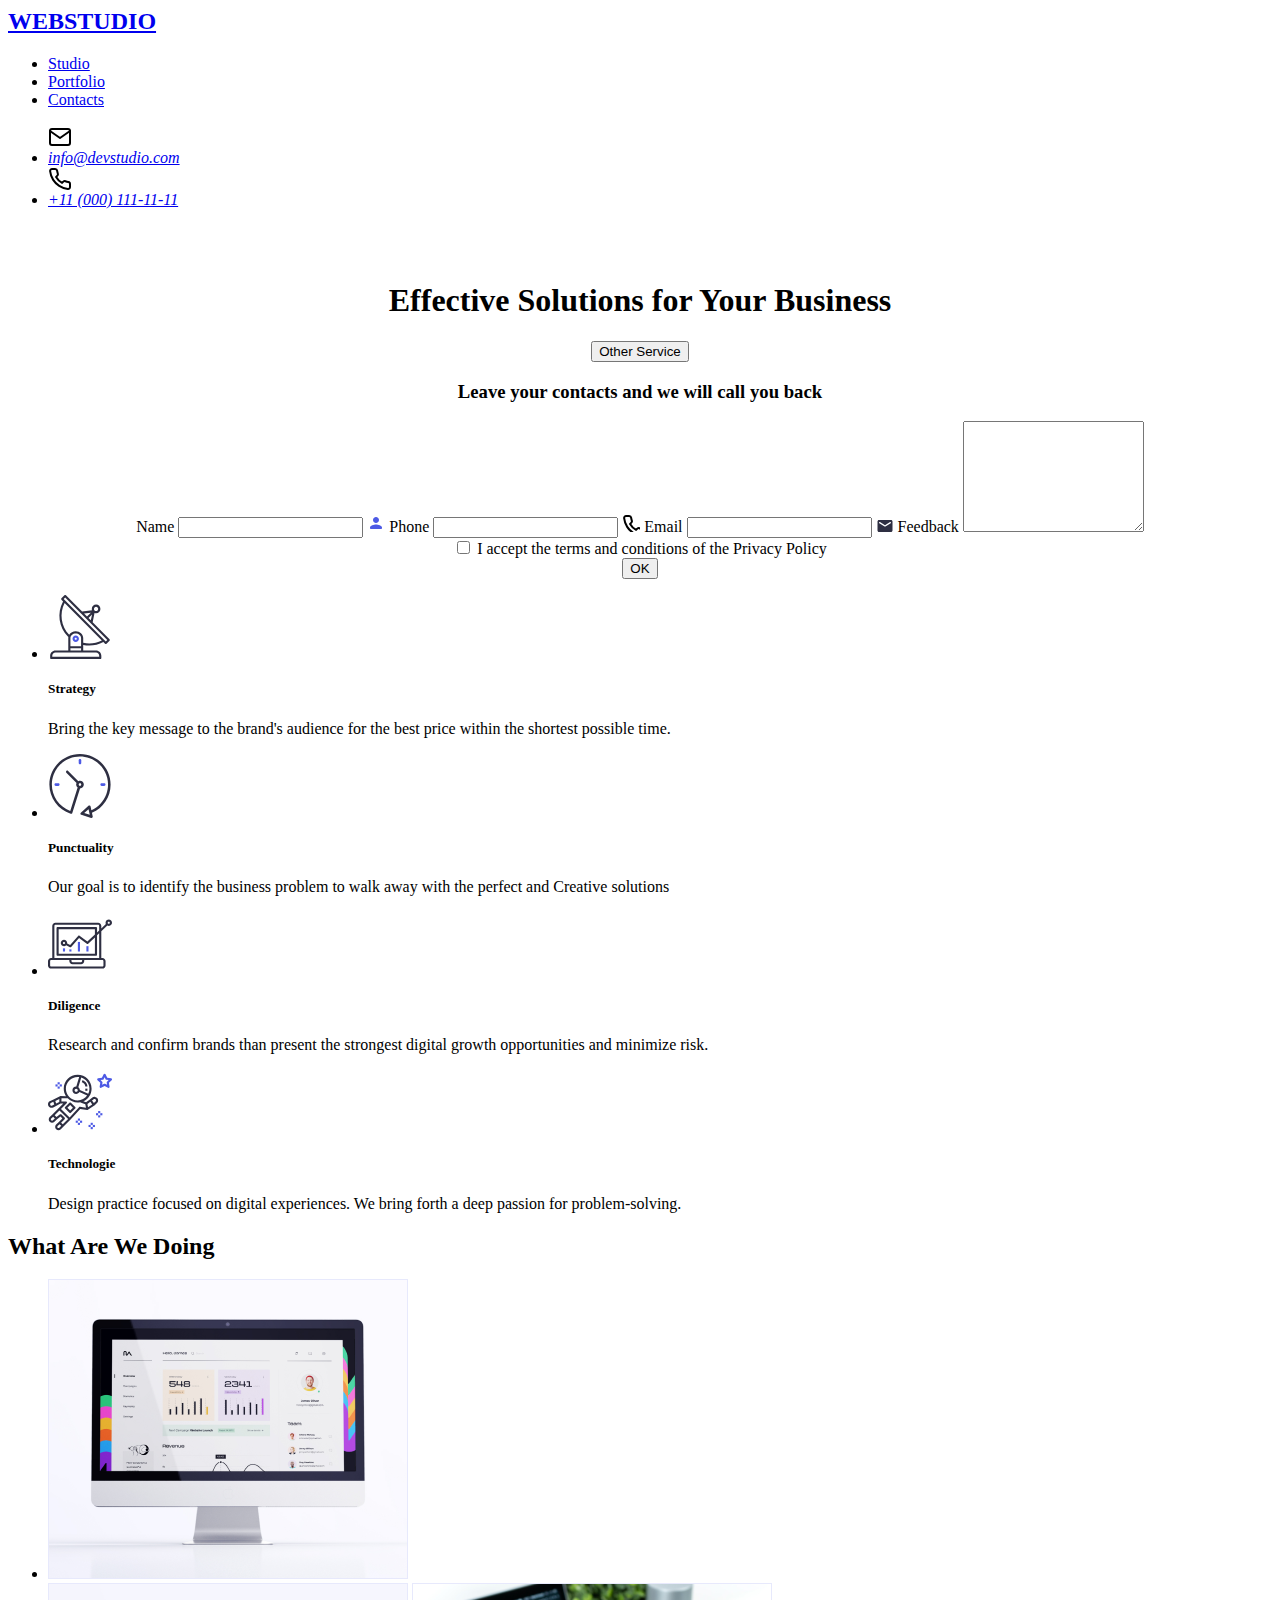
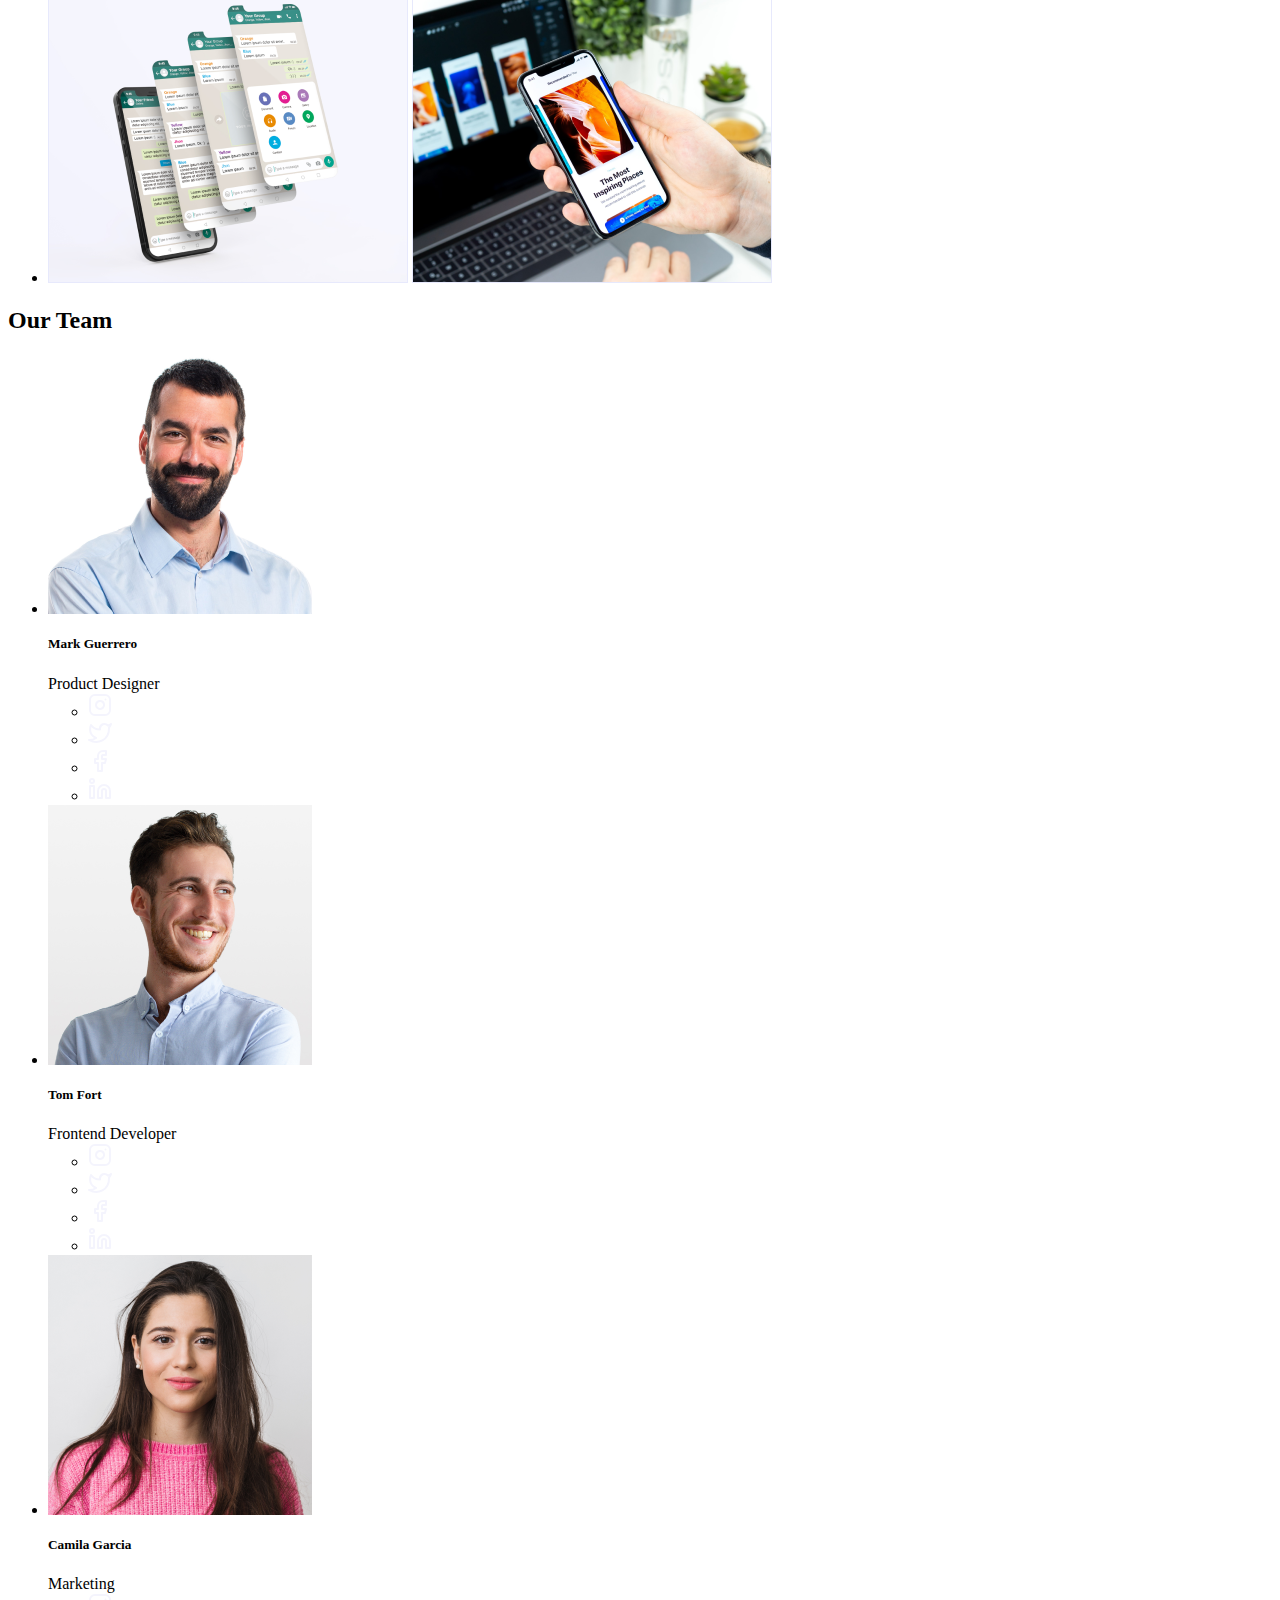
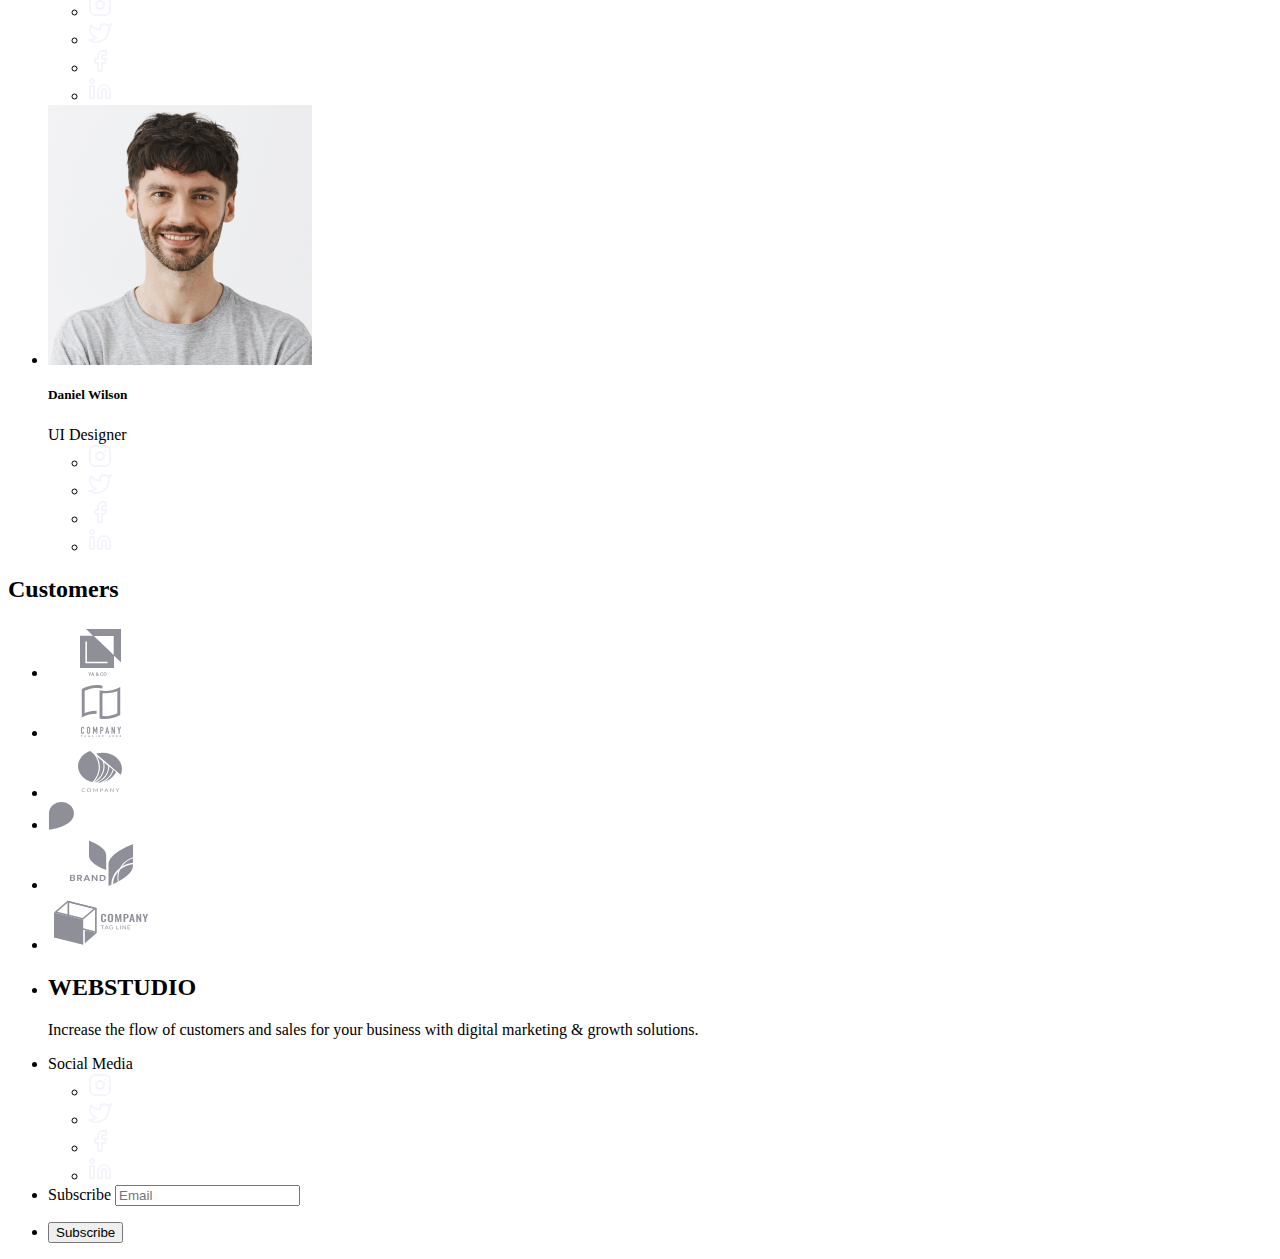
<file: index.html>
<html lang="en">

<head>
  <meta charset="UTF-8">
  <meta name="viewport" content="width=device-width, initial-scale=1.0">


  <title>Go IT Project</title>

  <link rel="stylesheet" href="http://127.0.0.1:5500/style.css?_cacheOverride=1702286251422">
  <link rel="stylesheet"
    href="https://cdnjs.cloudflare.com/ajax/libs/modern-normalize/2.0.0/modern-normalize.css?_cacheOverride=1702286251423"
    integrity="sha512-gA2Bvu0/hw4oj0Lp8ZHjK+o3S4BE5m8d/wNVy6ktKLhHKPpWLQwv9ixzuWirWOakoJqlBdePq2NhoCaUOQ5npQ=="
    crossorigin="anonymous" referrerpolicy="no-referrer">
</head>

<body>

  <!--Nav Logo-->
  <header>
    <div class="contaner">
      <nav>
        <a href="/goit-markup-hw-01">
          <h2 class="title"><span class="headerLogoText">WEB</span>STUDIO</h2>
        </a>
        

        <!--Nav Bar-->

        <ul class="nav-list">
          <li><a class="nav-item" href="index.html">Studio</a></li>
          <li><a class="nav-item" href="portfolio.html">Portfolio</a></li>
          <li><a class="nav-item" href="contacts.html">Contacts</a></li>
        </ul>

        <!-- Link to email address  -->

        <address class="address">
          <ul class="itemaddress">
            <img class="navmail" src="./Image/mail.svg" alt="mail">
            <li class="navemailcontent"><a href="mailto:info@devstudio.com">info@devstudio.com</a></li>
            <img class="navphone" src="./Image/phone.svg" alt="phone">
            <li class="navcellnumber"><a href="tel:+110001111111">+11 (000) 111-11-11</a></li>
          </ul>
        </address>
      </nav>
    </div>
  </header>

  <!--hero-Section 1-->
  <main>
    <section id="hero">
      <div class="contaner">

        <br>
        <br>
        <center>
          <h1>Effective Solutions for Your Business</h1>
          <a><button onclick="openpopup()" class= "service-button">Other Service</button></a>
          <div class="popup" id="popup">

           
         

            <h3 class="popuph3"><b>Leave your contacts and we will call you back</b></h3>

              <form action="" class="pop_up" autocomplete="on" novalidate>

                <label class="">
                  <span class="popuptitle">Name</span>
                   <input 
                     type="text" 
                     class="inputpopup" 
                     name="name" 
                     required="autofocus" 
                    />
                     <svg class="popupicon" width="18" height="18">
                      <use href="./Image/person-black-18dp 1.svg"></use>
                     </svg>    
                </label>

                <label class="">
                  <span class="popuptitle">Phone </span>
                   <input 
                     type="tel" 
                     class="inputpopup" 
                     name="phone" 
                    />
                     <svg class="popupicon" width="18" height="18">
                      <use href="./Image/phone.svg"></use>
                     </svg>    
                </label>

                <label class="">
                  <span class="popuptitle">Email</span>
                   <input 
                     type="email" 
                     class="inputpopup" 
                     name="email" 
                    />
                     <svg class="popupicon" width="18" height="18">
                      <use href="./Image/email-black-18dp 1.svg"></use>
                     </svg>    
                </label>

                <label class="">
                  <span class="popuptitle">Feedback</span>
                   <textarea
                     class="inputpopuptextbox"
                     type="text"
                     name="feedback" 
                     rows="7"
                     placeholder="Text Input">
                   </textarea>  
                </label>

                <div class="terms">
                  <input type="checkbox" name="Terms" value="terms">
                  <label class="form-label" for="terms">I accept the terms and conditions of the <span id="linkterms">Privacy Policy</span></label>
                </div>

              <button class="popupok" type="OK" onclick="closepopup()">OK</button>
            </form>
          </div>
          <script>
          function openpopup(){
            popup.classList.add("open-popup");}  
          function closepopup(){
            popup.classList.remove("open-popup");} 
            let popup = document.getElementById("popup")
          </script>
        </center>
       
      </div>
    </section>

    <!--Section 2 Feature-->
    <section class="sectioncontainer">
      <ul class="sectionTwoUL">

        <li class="sectionTwoList" alt="link">
          <div class="background"><img src="./Image/antenna 1 (1).svg" class="feature-img" alt="antenna"></div>
          <h5 class="fwords">Strategy</h5>
          <p class="feature-text">Bring the key message to the brand's audience for the best price within the shortest
            possible time.</p>
        </li>

        <li class="sectionTwoList" alt="link">
          <div class="background"><img src="./Image/clock 1 (1).svg" class="feature-img" alt="clock"></div>
          <h5 class="fwords">Punctuality</h5>
          <p class="feature-text"> Our goal is to identify the business problem to walk away with the perfect and
            Creative solutions</p>
        </li>

        <li class="sectionTwoList" alt="link">
          <div class="background"> <img src="./Image/diagram 1 (2).svg" class="feature-img" alt="diagram"></div>
          <h5 class="fwords">Diligence</h5>
          <p class="feature-text"> Research and confirm brands than present the strongest digital growth opportunities
            and minimize risk.</p>
        </li>


        <li class="sectionTwoList" alt="link">
          <div class="background"> <img src="./Image/astronaut 1 (2).svg" class="feature-img" alt="astronaut"></div>
          <h5 class="fwords">Technologie</h5>
          <p class="feature-text"> Design practice focused on digital experiences. We bring forth a deep passion for
            problem-solving.</p>
        </li>

      </ul>
    </section>
  

    <!--Sector 3 Pictures-->
    <section class="sectioncontaine3">
      <h2>What Are We Doing</h2>
      <ul class="phonegroup">
        <li> <img class="phone" src="./Image/img 1.png" alt="Computer"></li>
        <li> <img class="phone" src="./Image/Rectangle 71.png" alt="Phone Slides"></il>
        <il> <img class="phone" src="./Image/Rectangle 71 (1).png" alt="Phone"> </il>
      </ul>
    </section>

    <!--Sector 4 Team-->
    <section class="teamcontainer">
      <div class="team-contaner" >
        <h2>Our Team</h2>

        <ul class="row">
          <div class="col-3">
           <div class="card-body">
            <li>
              <img class="card-img" alt="mark" src="./Image/Mark.png" />
                <h5 class="card-title"><b>Mark Guerrero</b></h5>
                <span class="card-text">Product Designer</span>
             
            
              <ul class="teamgroup-socials">
                <li class="teamsocials">
                 <img src="./Image/instagram (3).svg" class="instagramlogo" alt="instagram"></li>
                 
                 <li class="teamsocials">
                  <img src="./Image/twitter.svg" class="instagramlogo" alt="twitter"></li>
                 
                 <li class="teamsocials">
                  <img src="./Image/facebook.svg" class="instagramlogo" alt="facebook"></li>
                  
                 <li class="teamsocials">
                  <img src="./Image/linkedin.svg" class="instagramlogo" alt="linkedin"></li>
              </ul>
            </li>
           </div>
            
          </div>

          <div class="col-3">
            <div class="card-body">
             <li>
               <img class="card-img" alt="card-img" src="./Image/Tom.png" />
               <h5 class="card-title"><b>Tom Fort</b></h5>
               <span class="card-text">Frontend Developer</span>
    
               <ul class="teamgroup-socials">
                <li class="teamsocials">
                 <img src="./Image/instagram (3).svg" class="instagramlogo" alt="instagram"></li>
                 
                <li class="teamsocials">
                  <img src="./Image/twitter.svg" class="instagramlogo" alt="twitter"></li>
                 
                <li class="teamsocials">
                  <img src="./Image/facebook.svg" class="instagramlogo" alt="facebook"></li>
                  
                <li class="teamsocials">
                  <img src="./Image/linkedin.svg" class="instagramlogo" alt="linkedin"></li>
               </ul>
             </li> 
            </div>
          </div>

          <div class="col-3">
            <div class="card-body">
             <li>
              <img class="card-img" alt="card-img" src="./Image/Cam.png" />
              <h5 class="card-title"><b>Camila Garcia</b></h5>
              <span class="card-text">Marketing</span>

              <ul class="teamgroup-socials">
                <li class="teamsocials">
                 <img src="./Image/instagram (3).svg" class="instagramlogo" alt="instagram"></li>
                 
                <li class="teamsocials">
                 <img src="./Image/twitter.svg" class="instagramlogo" alt="twitter"></li>
                 
                <li class="teamsocials">
                 <img src="./Image/facebook.svg" class="instagramlogo" alt="facebook"></li>
                  
                <li class="teamsocials">
                 <img src="./Image/linkedin.svg" class="instagramlogo" alt="linkedin"></li>
              </ul> 
             </li> 
            </div>
          </div>

          <div class="col-3">
            <div class="card-body">
             <li>
              <img class="card-img" alt="card-img" src="./Image/Dan.png"/>
              <h5 class="card-title"><b>Daniel Wilson</b></h5>
              <span class="card-text">UI Designer</span>
                
              <ul class="teamgroup-socials">
                <li class="teamsocials">
                 <img src="./Image/instagram (3).svg" class="instagramlogo" alt="instagram"></li>
                 
                <li class="teamsocials">
                 <img src="./Image/twitter.svg" class="instagramlogo" alt="twitter"></li>
                 
                <li class="teamsocials">
                 <img src="./Image/facebook.svg" class="instagramlogo" alt="facebook"></li>
                  
                <li class="teamsocials">
                 <img src="./Image/linkedin.svg" class="instagramlogo" alt="linkedin"></li>
              </ul> 
             </li> 
           </div>
          </div>

        </ul>
      </div>
    </section>

    <!--Sector 5 Customers-->
    <section class="customercontainer">
      <h2 class="customertext">Customers</h2>

      <ul class="boxitemcenter">

       <div class="boxcustomer">
        <li class="boxcustomer">
         <img class="customerimg" src="./Image/Logo (2).svg" />
        </li>
       </div>
       
        <li class="boxcustomer">
         <img class="customerimg" src="./Image/Logo (1).svg" />
        </li>

        <li class="boxcustomer">
          <img class="customerimg" src="./Image/Logo.svg" />
         </li>

         <li class="boxcustomer">
          <img class="customerimg" src="./Image/Vector.svg" />
         </li>

         <li class="boxcustomer">
          <img class="customerimg" src="./Image/Logo (3).svg" />
         </li>

         <li class="boxcustomer">
          <img class="customerimg" src="./Image/Logo (4).svg" />
         </li>
      

       
      </ul>
    </section>
  </main>

  <footer class="footercontaner">
    
    <ul class="footeritem">
      
      <li class="groupfooter1">
        <h2 class="footertitle"><span class="footerLogoText">WEB</span>STUDIO</h2>
        <p class="footerp">Increase the flow of customers and sales for your business with digital marketing &amp; growth solutions.</p>
      </li>

      <li class="groupfooter2">
        <span class="footertext">Social Media</span>
          <div>
            <ul class="footeritem2">
              <li class="footersocials">
               <img src="./Image/instagram (3).svg" class="instagramlogofooter" alt="instagram"></li>
               
               <li class="teamsocials">
                <img src="./Image/twitter.svg" class="instagramlogo" alt="twitter"></li>
               
               <li class="teamsocials">
                <img src="./Image/facebook.svg" class="instagramlogo" alt="facebook"></li>
                
               <li class="teamsocials">
                <img src="./Image/linkedin.svg" class="instagramlogo" alt="linkedin"></li>
            </ul>
          </div>
        </li>

      <li class="groupfooter3">
          <form action="">

            <label class="footersub">
              <span class="footertext">Subscribe</span>
               <input 
                 type="email" 
                 class="inputemailfooter" 
                 name="email" 
                 placeholder="Email"
                 autocomplete="email"
                /> 
            </label>

          </form>
      </li>

      <li class="roupfooter4">
          <button class="Subscribefooter" onclick="closepopup()">Subscribe</button>
      </li>
    </ul>
    
  </footer>


  </script>
</body>

</html>
</file>
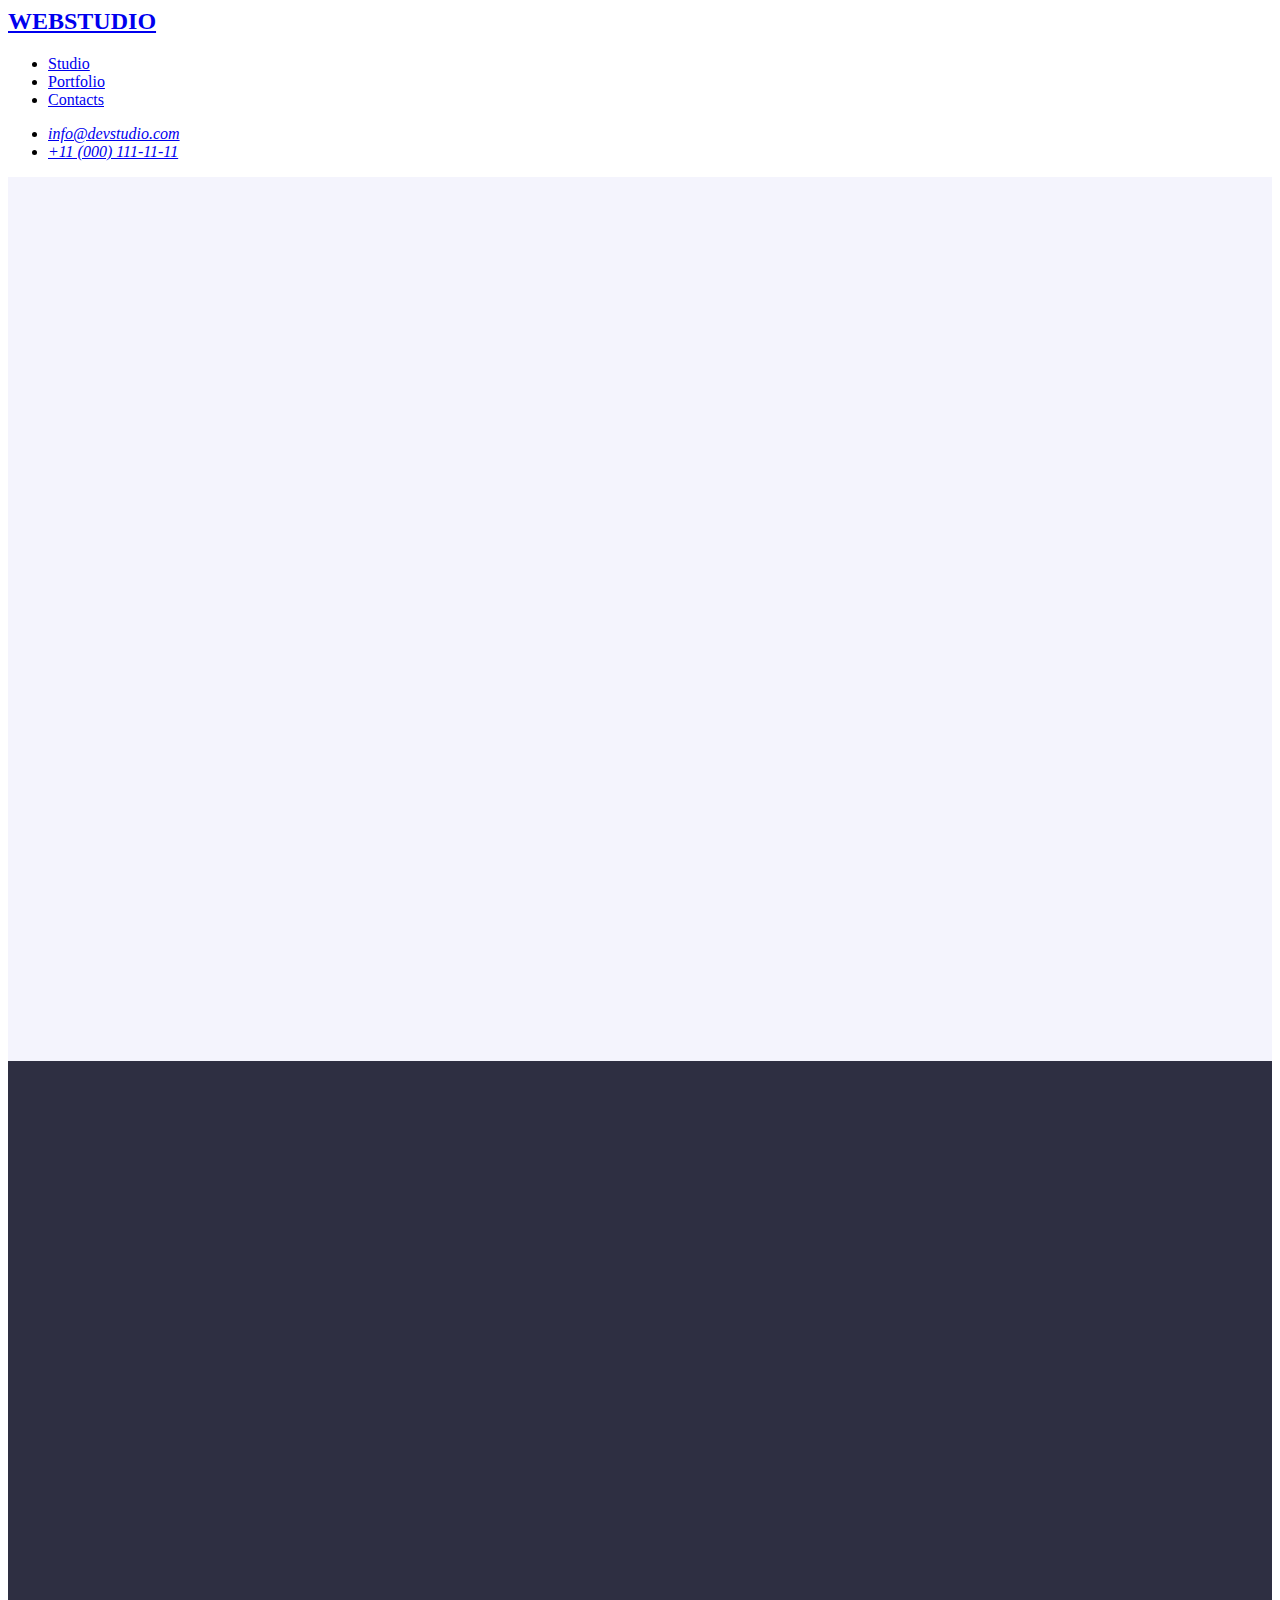
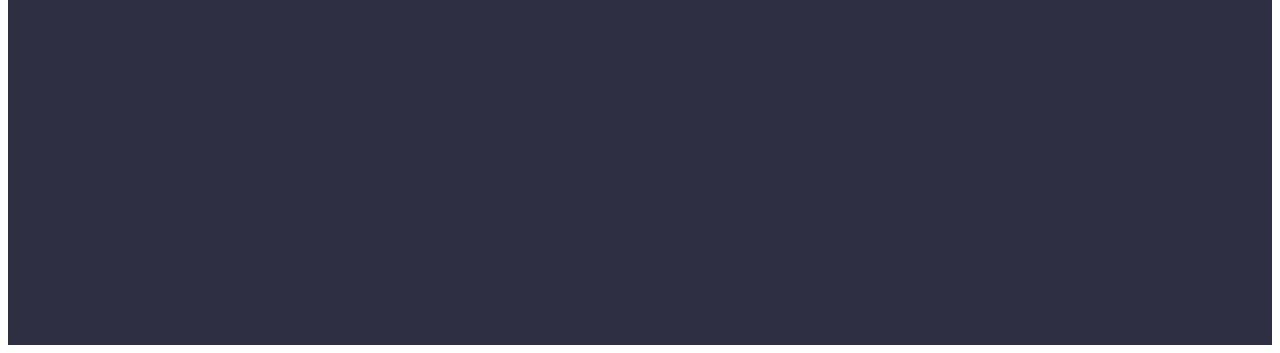
<file: contacts.html>
<html lang="en"><head>
  <meta charset="UTF-8">
  <meta name="viewport" content="width=device-width, initial-scale=1.0">
  
  
  <title>Go IT Project</title>

<link rel="stylesheet" href="http://127.0.0.1:5500/style.css?_cacheOverride=1702286251422"><link rel="stylesheet" href="https://cdnjs.cloudflare.com/ajax/libs/modern-normalize/2.0.0/modern-normalize.css?_cacheOverride=1702286251423" integrity="sha512-gA2Bvu0/hw4oj0Lp8ZHjK+o3S4BE5m8d/wNVy6ktKLhHKPpWLQwv9ixzuWirWOakoJqlBdePq2NhoCaUOQ5npQ==" crossorigin="anonymous" referrerpolicy="no-referrer"></head>
<body>

<!--Nav Logo-->
<header>
  <nav class="nav">
  <a href="/goit-markup-hw-01">
    <h2 id="title"><span class="headerLogoText">WEB</span>STUDIO</h2>
  </a>

  <!--Nav Bar-->

  <ul class="nav-list">
    <li style="margin-left:0px;"><a class="nav-item" href="index.html">Studio</a></li>
    <li><a class="nav-item" href="portfolio.html">Portfolio</a></li>
    <li><a class="nav-item" href="contacts.html">Contacts</a></li>
</ul>

<address class="address">
  <ul>
     <li><a href="mailto:info@devstudio.com">info@devstudio.com</a></li>
     <li><a href="tel:+110001111111">+11 (000) 111-11-11</a></li>
  </ul>
 </address>

 </nav>
</header>

<!--Section 1--> 
<main>
 <section id="hero">
    
 </section>

<!--Section 2 Feature-->
<section id="features">
      </section>

<!--Sector 3 Team-->
<section style="width: 100%; height: 100%; background: #F4F4FD">
</section>
</main>

<footer style="width: 100%; height: 100%; background: #2E2F42"> 
      
</footer>
</file>
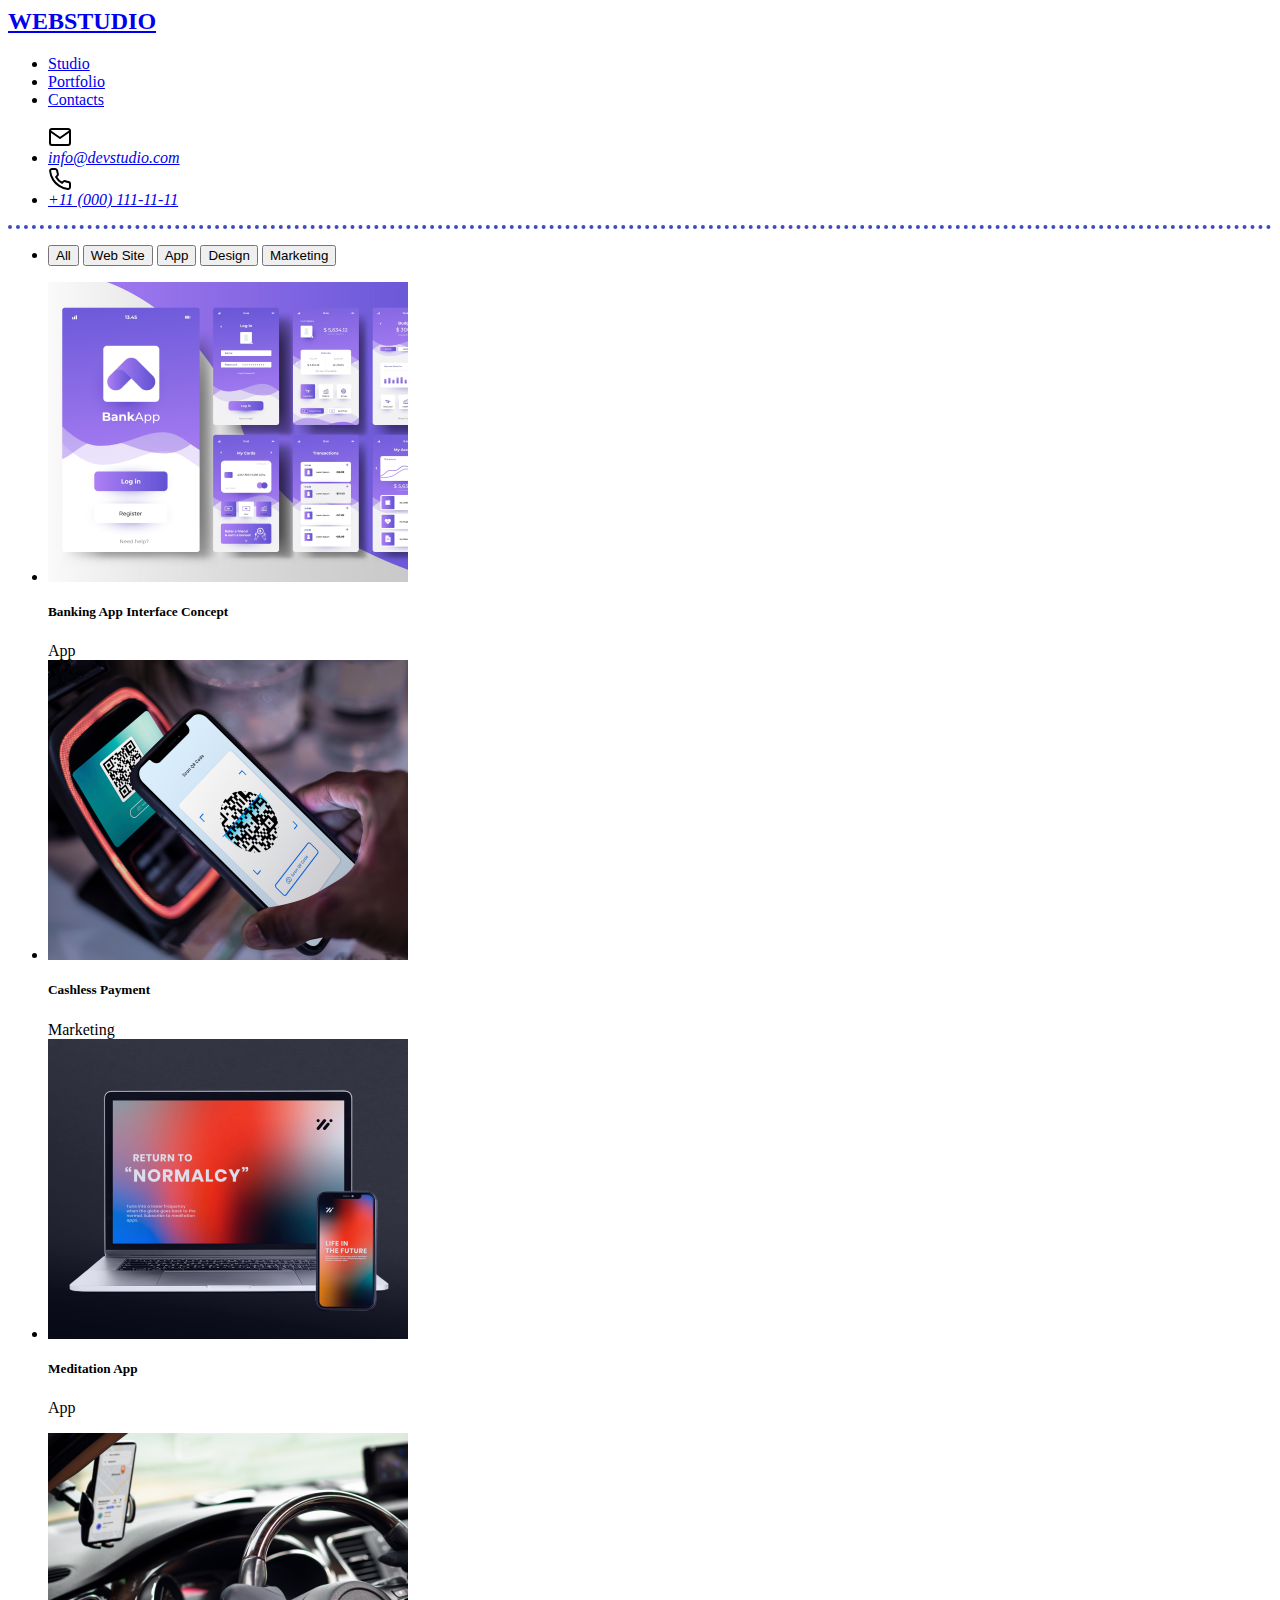
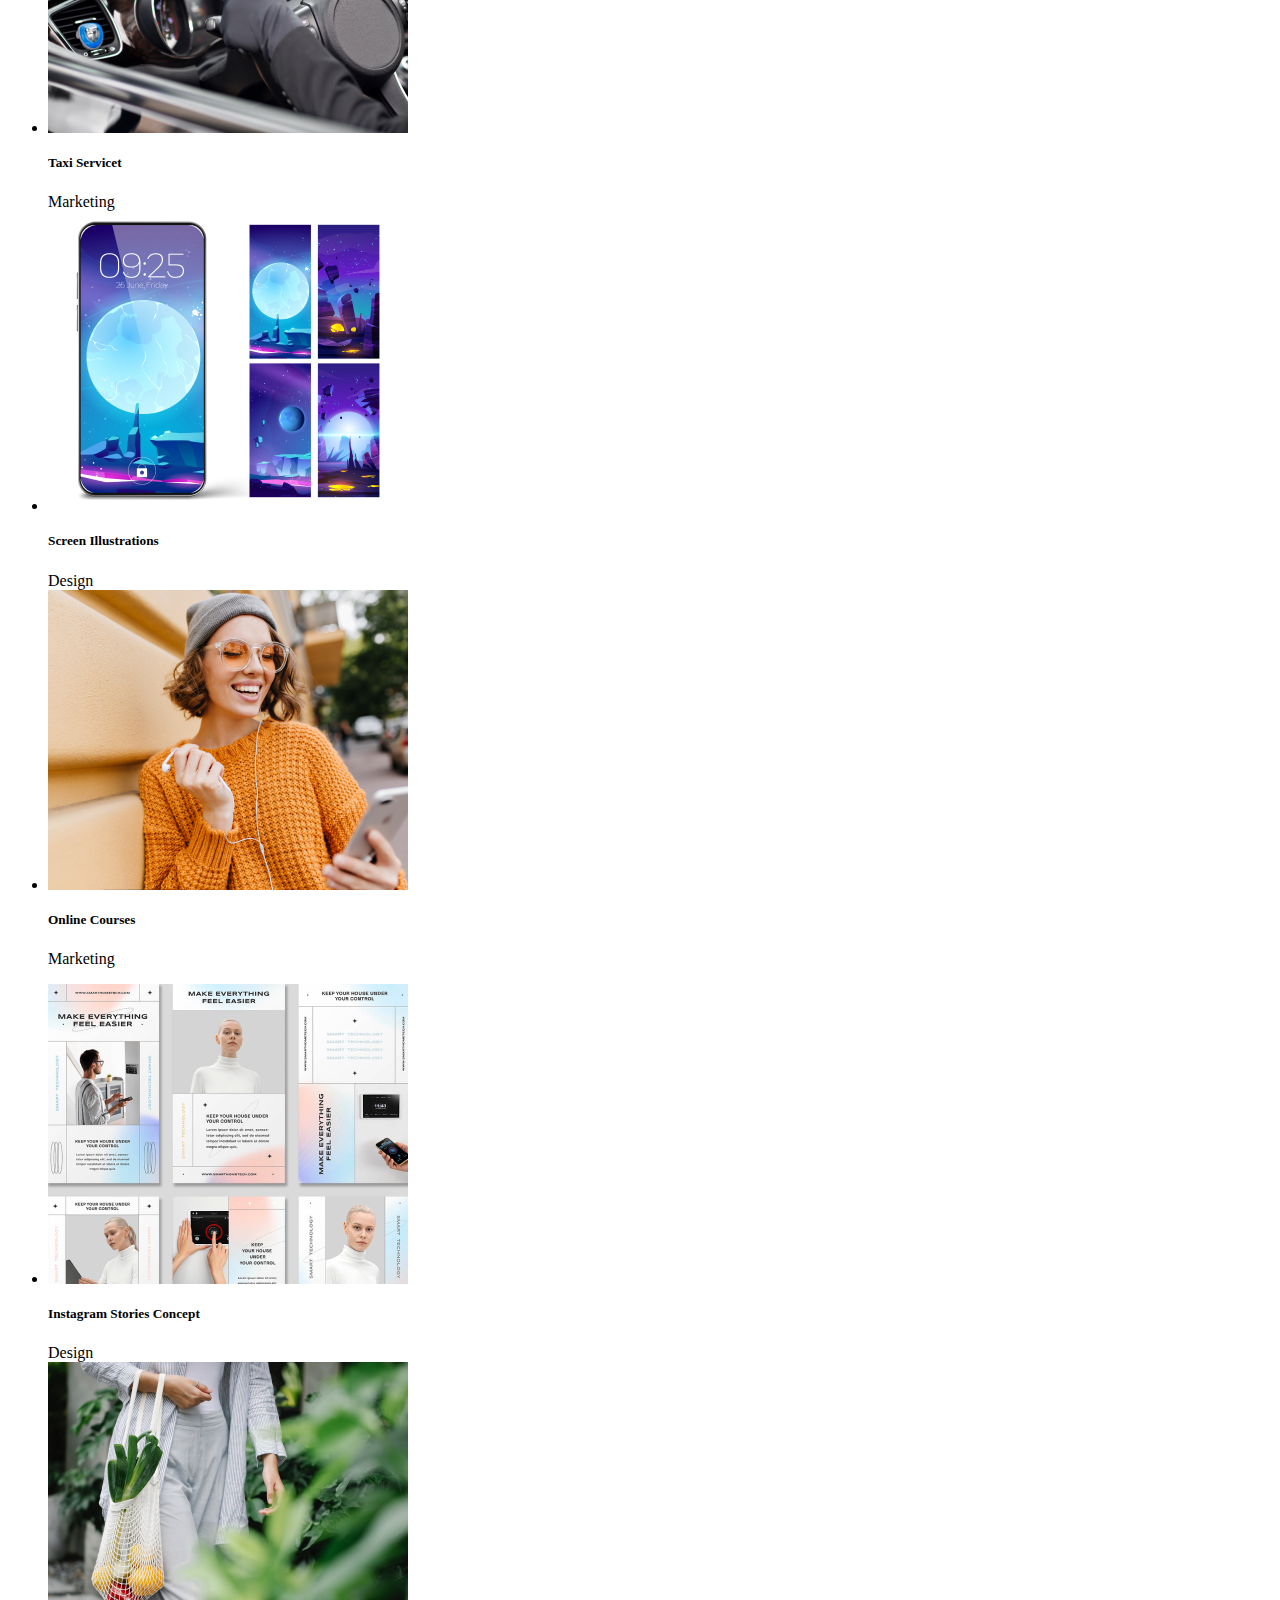
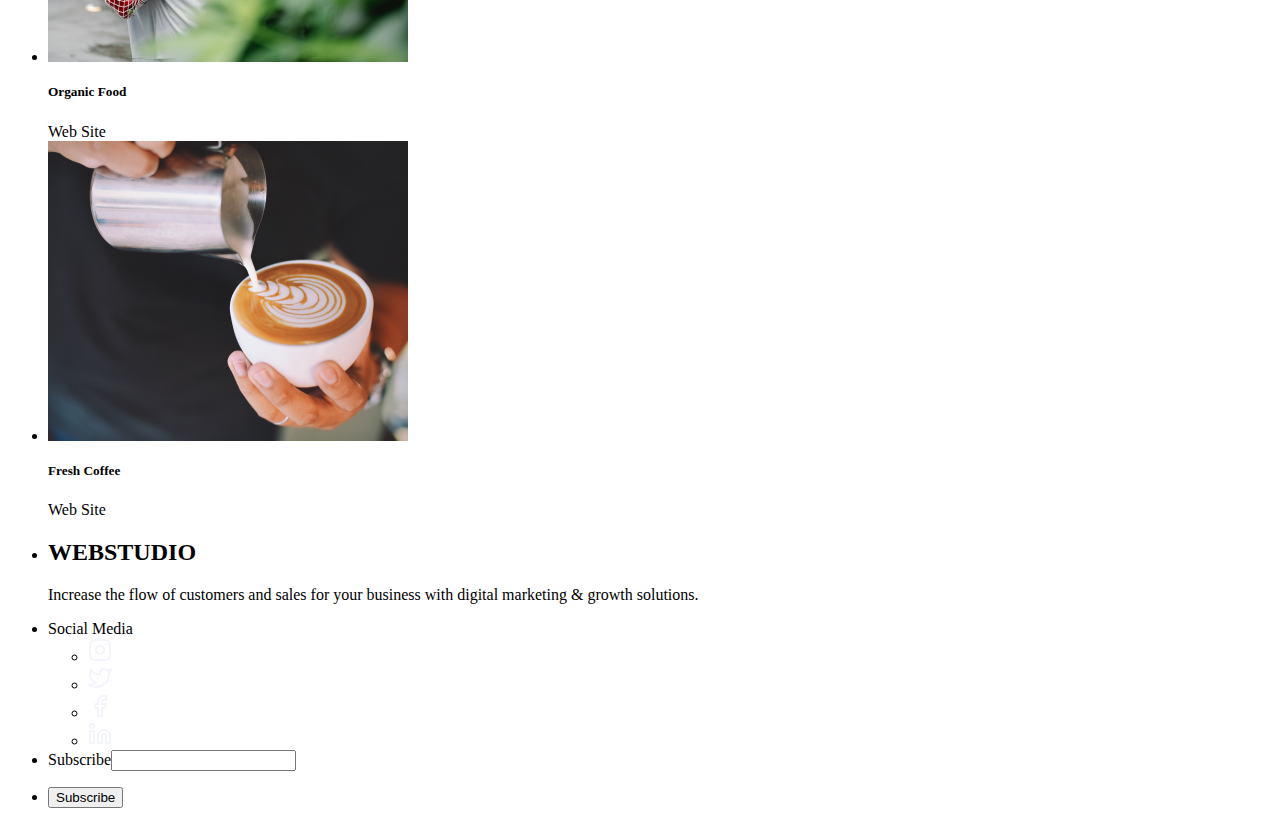
<file: portfolio.html>
<html lang="en"><head>
  <meta charset="UTF-8">
  <meta name="viewport" content="width=device-width, initial-scale=1.0">
  
  
  <title>Go IT Project</title>

<link rel="stylesheet" href="http://127.0.0.1:5500/style.css?_cacheOverride=1702286251422"><link rel="stylesheet" href="https://cdnjs.cloudflare.com/ajax/libs/modern-normalize/2.0.0/modern-normalize.css?_cacheOverride=1702286251423" integrity="sha512-gA2Bvu0/hw4oj0Lp8ZHjK+o3S4BE5m8d/wNVy6ktKLhHKPpWLQwv9ixzuWirWOakoJqlBdePq2NhoCaUOQ5npQ==" crossorigin="anonymous" referrerpolicy="no-referrer"></head>
<body>

<!--Nav Logo-->
<header> 
    <div style="border-bottom: 4px dotted #404BBF">
  <nav >
    <a href="/goit-markup-hw-01">
      <h2 class="title"><span class="headerLogoText">WEB</span>STUDIO</h2>
    </a>

  <!--Nav Bar-->

   <ul class="nav-list">
      <li style="margin-left:0px;"><a class="nav-item" href="index.html">Studio</a></li>
      <li><a class="nav-item" href="portfolio.html">Portfolio</a></li>
      <li><a class="nav-item" href="contacts.html">Contacts</a></li>
  </ul>


        <!-- Link to email address  -->

        <address class="address">
          <ul class="itemaddress">
            <img class="navmail" src="./Image/mail.svg" alt="mail">
            <li class="navemailcontent"><a href="mailto:info@devstudio.com">info@devstudio.com</a></li>
            <img class="navphone" src="./Image/phone.svg" alt="phone">
            <li class="navcellnumber"><a href="tel:+110001111111">+11 (000) 111-11-11</a></li>
          </ul>
        </address>
      </nav>
    </div>
  </header>

<!--Section 1--> 
<main class="portfolio-main">
 <section class="body0">
  <ul class="protfolio-all-buttons">
    <li>
      <button type="button" class="portfolio-buttons">All</button>
      <button type="button" class="portfolio-buttons">Web Site</button>
      <button type="button" class="portfolio-buttons">App</button>
      <button type="button" class="portfolio-buttons">Design</button>
      <button type="button" class="portfolio-buttons">Marketing</button>
    </li>
  </ul>
 </section>

 <section class= "body-1">  
  <ul class="portfolio-row">
      <div class="col-4">

       <li class="portfolio-card-d-block">
         <div class="portfolio-card-body">
           <img class="card-img-top" alt="card-img" src="Image/img.png"/>
           <h5 class="portfolio-card-title"><b>Banking App Interface Concept</b></h5>
           <span class="portfolio-card-text">App</span>
         </div> 
       </li> 
      </div>

      <div class="col-4">

       <li class="portfolio-card-d-block">
         <div class="portfolio-card-body">
           <img class="card-img-top" alt="card-img" src="./Image/img (8).png" />
           <h5 class="portfolio-card-title"><b>Cashless Payment</b></h5>
           <span class="portfolio-card-text">Marketing</span>
          </div> 
        </li> 
      </div>

      <div class="col-4">

       <li class="portfolio-card-d-block">
        <div class="portfolio-card-body">
          <img class="card-img-top" alt="card-img" src="Image/img (1).png"/>
          <h5 class="portfolio-card-title"><b>Meditation App</b></h5>
          <span class="portfolio-card-text">App</span>
        </div> 
       </li> 
      </div>
    
  </ul>
 </section>
 
 <section  class="body-1">
  <ul class="row">
      
    <div class="col-4">

      <li class="portfolio-card-d-block">
        <div class="portfolio-card-body">
          <img class="card-img-top" alt="card-img" src="./Image/img (4).png" />
          <h5 class="portfolio-card-title"><b>Taxi Servicet</b></h5>
          <span class="portfolio-card-text">Marketing</span>
        </div> 
      </li> 
    </div>

    <div class="col-4">

      <li class="portfolio-card-d-block">
        <div class="portfolio-card-body">
           <img class="card-img-top" alt="card-img" src="/Image/img (3).png" />
           <h5 class="portfolio-card-title"><b>Screen Illustrations</b></h5>
           <span class="portfolio-card-text">Design</span>
        </div> 
      </li> 
    </div>

    <div class="col-4">

      <li class="portfolio-card-d-block">
        <div class="portfolio-card-body">
          <img class="card-img-top" alt="card-img" src="./Image/img (2).png"/>
          <h5 class="portfolio-card-title"><b>Online Courses</b></h5>
          <span class="portfolio-card-text">Marketing</span>
        </div> 
      </li> 
    </div>

  </ul> 
 </section>

 <section class="body-1">
  <ul class="row">

    <div class="col-4">

      <li class="portfolio-card-d-block">
        <div class="portfolio-card-body">
          <img class="card-img-top" alt="card-img" src="./Image/img (7).png"/>
          <h5 class="portfolio-card-title"><b>Instagram Stories Concept</b></h5>
          <span class="portfolio-card-text">Design</span>
        </div> 
     </li> 
    </div>

    <div class="col-4">

      <li class="portfolio-card-d-block">
        <div class="portfolio-card-body">
         <img class="card-img-top" alt="card-img" src="./Image/img (6).png" />
         <h5 class="portfolio-card-title"><b>Organic Food</b></h5>
         <span class="portfolio-card-text">Web Site</span>
        </div> 
      </li> 
     </div>

     <div class="col-4">

       <li class="portfolio-card-d-block">
        <div class="portfolio-card-body">
          <img class="card-img-top" alt="card-img" src="./Image/img (5).png"/>
          <h5 class="portfolio-card-title"><b>Fresh Coffee</b></h5>
          <span class="portfolio-card-text">Web Site</span>
        </div> 
       </li> 
     </div>
 
  </ul>    
 </section>
</main>

<footer class="footercontaner"> 

  <ul class="footeritem">
      
    <li class="groupfooter1">
      <h2 class="footertitle"><span class="footerLogoText">WEB</span>STUDIO</h2>
      <p class="footerp">Increase the flow of customers and sales for your business with digital marketing &amp; growth solutions.</p>
    </li>

    <li class="groupfooter2">
      <span class="footertext">Social Media</span>
        <div>
          <ul class="footeritem2">
            <li class="footersocials">
             <img src="./Image/instagram (3).svg" class="instagramlogofooter" alt="instagram"></li>
             
             <li class="teamsocials">
              <img src="./Image/twitter.svg" class="instagramlogo" alt="twitter"></li>
             
             <li class="teamsocials">
              <img src="./Image/facebook.svg" class="instagramlogo" alt="facebook"></li>
              
             <li class="teamsocials">
              <img src="./Image/linkedin.svg" class="instagramlogo" alt="linkedin"></li>
          </ul>
        </div>
      </li>
      <li>
        <form action="">
          <label class="footertext">Subscribe<input type="text" name="Email" ></label>
        </form>
      </li>
      <li>
        <button class="Subscribefooter" onclick="closepopup()">Subscribe</button>
      </li>
    </ul>
      
</footer>
</file>
